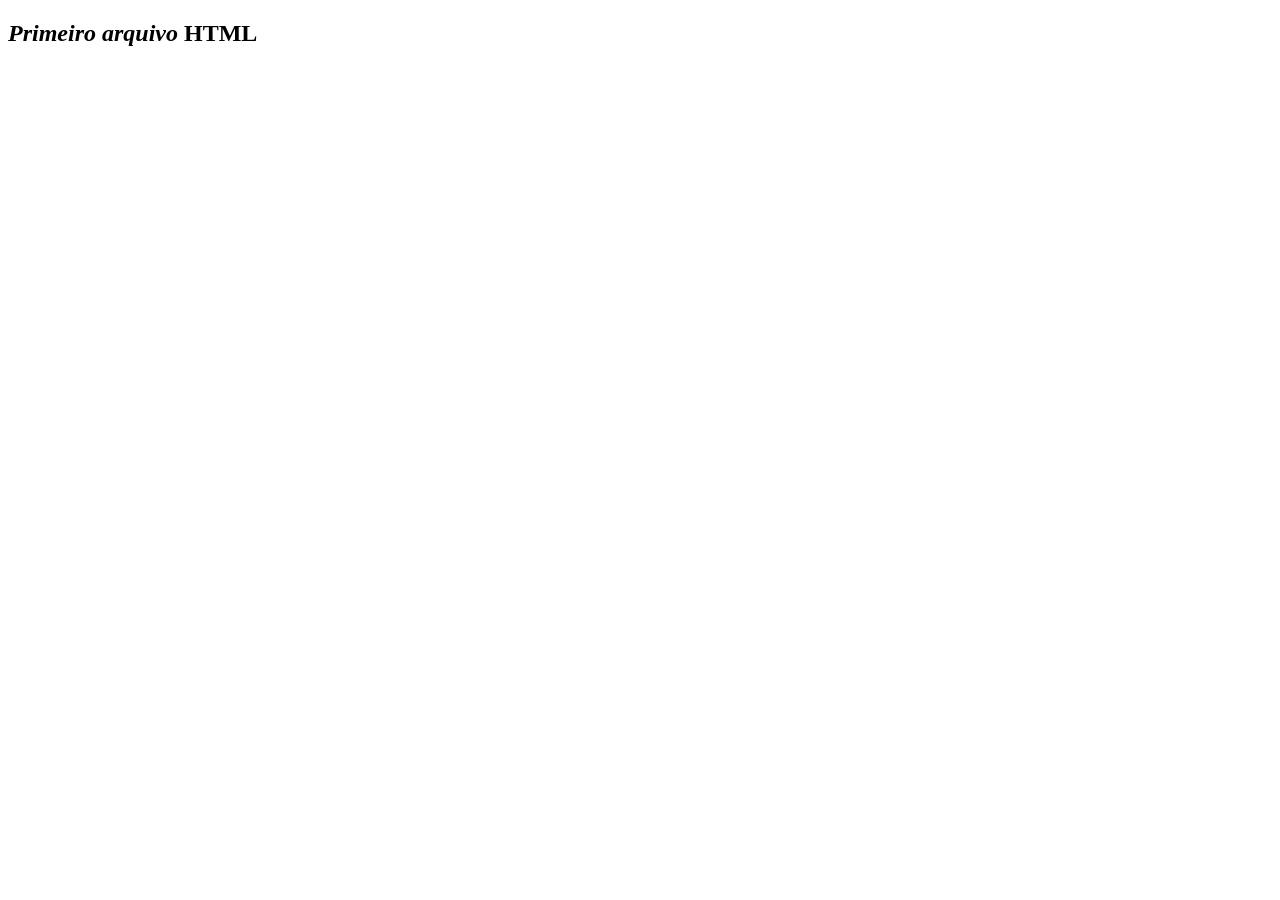
<file: 01- Introdução ao HTML na Prática/index.html>
<!DOCTYPE html>
<html lang="pt-br">

<head>
    <meta charset="UTF-8">
    <meta name="viewport" content="width=device-width, initial-scale=1.0">
    <title>Meu primeiro arquivo HTML</title>
</head>

<body>

    <h2> <i>Primeiro arquivo</i> <strong>HTML</strong></h2>

</body>

</html>
</file>
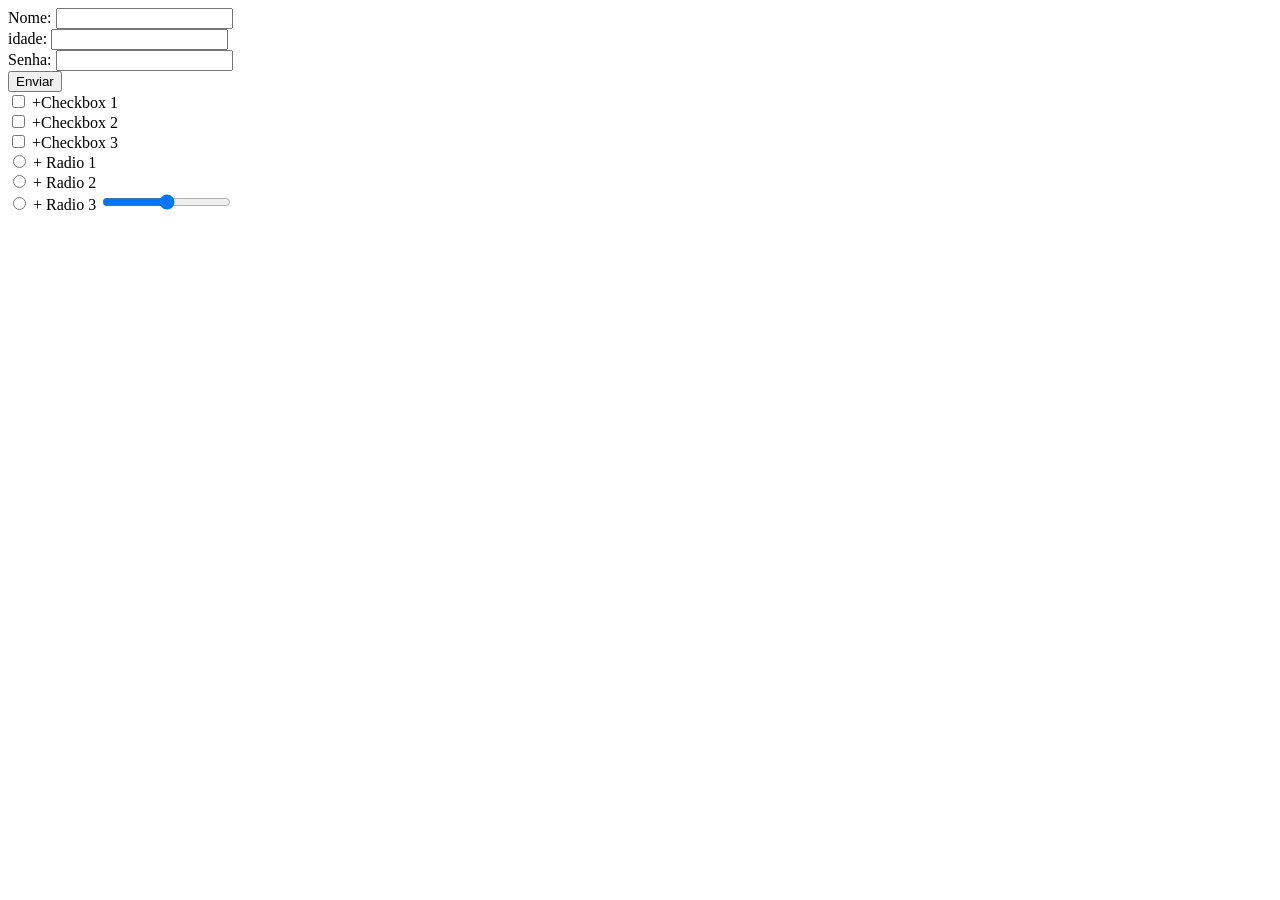
<file: 02- Trabalhando com Formularios/index.html>
<!DOCTYPE html>
<html lang="en">
<head>
    <meta charset="UTF-8">
    <meta name="viewport" content="width=device-width, initial-scale=1.0">
    <title>Trabalhando com formularios</title>
</head>
<body>

    <form method="post" name="signup" action="text.php" >
        Nome: <input type="text" name="nome" id="nomei"><br>
        idade: <input type="number" name="age" id="agei"><br>
        Senha: <input type="password" name="pass" id="passi"><br>
        <button type="submit">Enviar</button> <br>  

        <input type="checkbox" name="" id=""> +Checkbox 1 <br>
        <input type="checkbox" name="" id=""> +Checkbox 2 <br>
        <input type="checkbox" name="" id=""> +Checkbox 3 <br>
        <input type="radio" name="" id=""> + Radio 1 <br>
        <input type="radio" name="" id=""> + Radio 2 <br>
        <input type="radio" name="" id=""> + Radio 3
        <input type="range" name="" id="">
    </form>
    
</body>
</html>
</file>
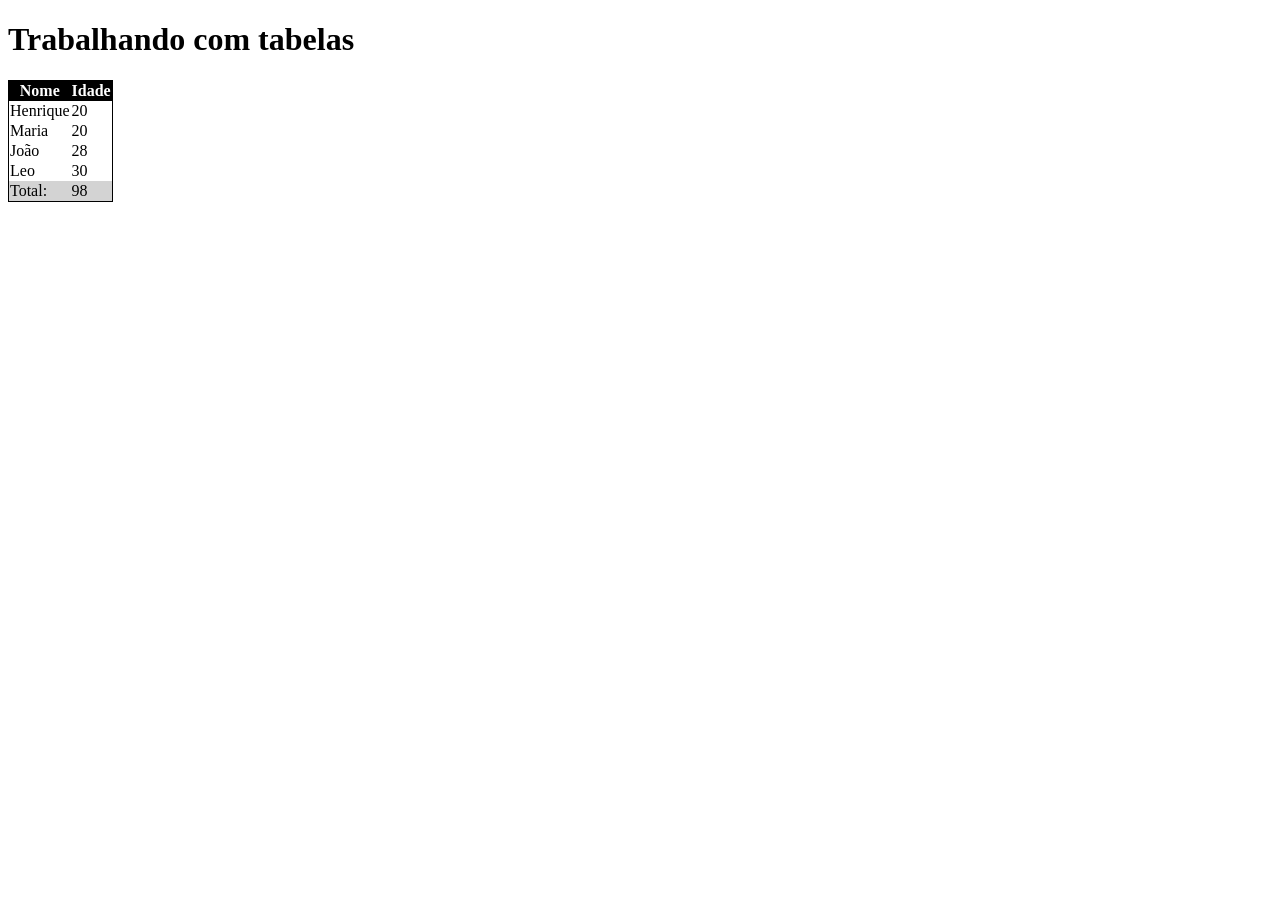
<file: Html/05- Trabalhando com tabelas/index.html>
<!DOCTYPE html>
<html lang="pt-BR">

<head>
    <meta charset="UTF-8">
    <meta name="viewport" content="width=device-width, initial-scale=1.0">
    <title>Trabalhando com tabelas</title>

    <style>
     table {
        border: solid 1px black;
     }

     table thead th {
        background-color: black;
        color: white;
     }

     table tfoot td {
        background-color: lightgray;
     }

     table tbody tr:nth-child(even) td {
        border-color: rgb(158, 158, 146);
     }




    </style>
</head>

<body>

    <h1>Trabalhando com tabelas</h1>

    <table cellspacing="0">
        <thead>
            <tr>
                <th title="nome completo:">Nome</th>
                <th>Idade</th>
            </tr>
        </thead>

        <tbody>

            <tr>
                <td>Henrique</td>
                <td>20</td>
            </tr>
            <tr>
                <td>Maria</td>
                <td>20</td>
            </tr>
            <tr>
                <td>João</td>
                <td>28</td>
            </tr>
            <tr>
                <td>Leo</td>
                <td>30</td>
            </tr>
        </tbody>

        <tfoot>
            <tr>
                <td>Total:</td>
                <td>98</td>
            </tr>
        </tfoot>

    </table>

</body>

</html>
</file>
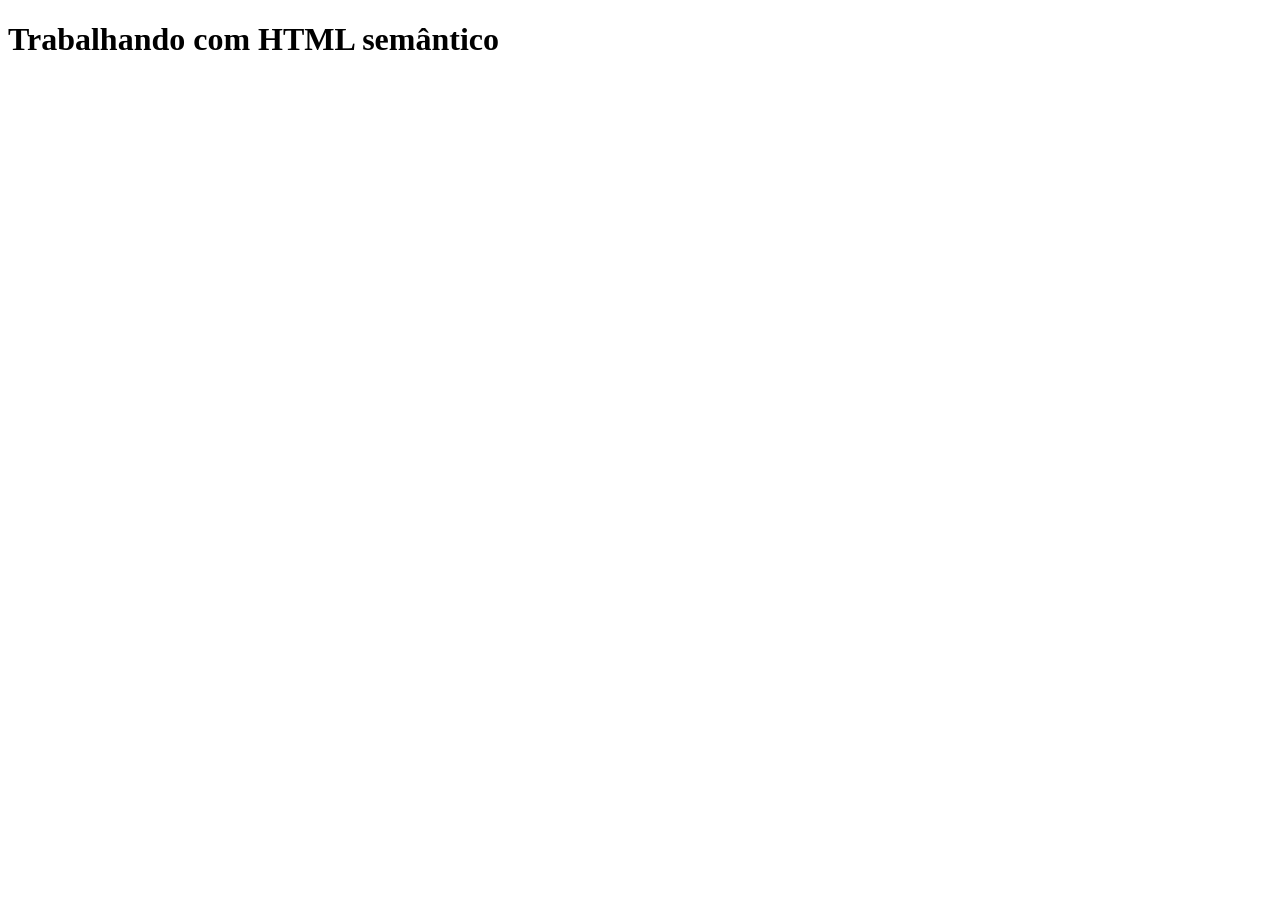
<file: Html/06- Html semântico/index.html>
<!DOCTYPE html>
<html lang="pt-BR">

<head>
    <meta charset="UTF-8">
    <meta name="viewport" content="width=device-width, initial-scale=1.0">
    <title>Tabalhando com Html semântico</title>
</head>

<body>


    <h1>Trabalhando com HTML semântico</h1>


    <!--Cabeçalho-->
    <header>

        
    </header>

    <!--Conteudo principal-->
    <main>


    </main>


    <!--Rodapé-->
    <footer>

    </footer>
</body>

</html>
</file>
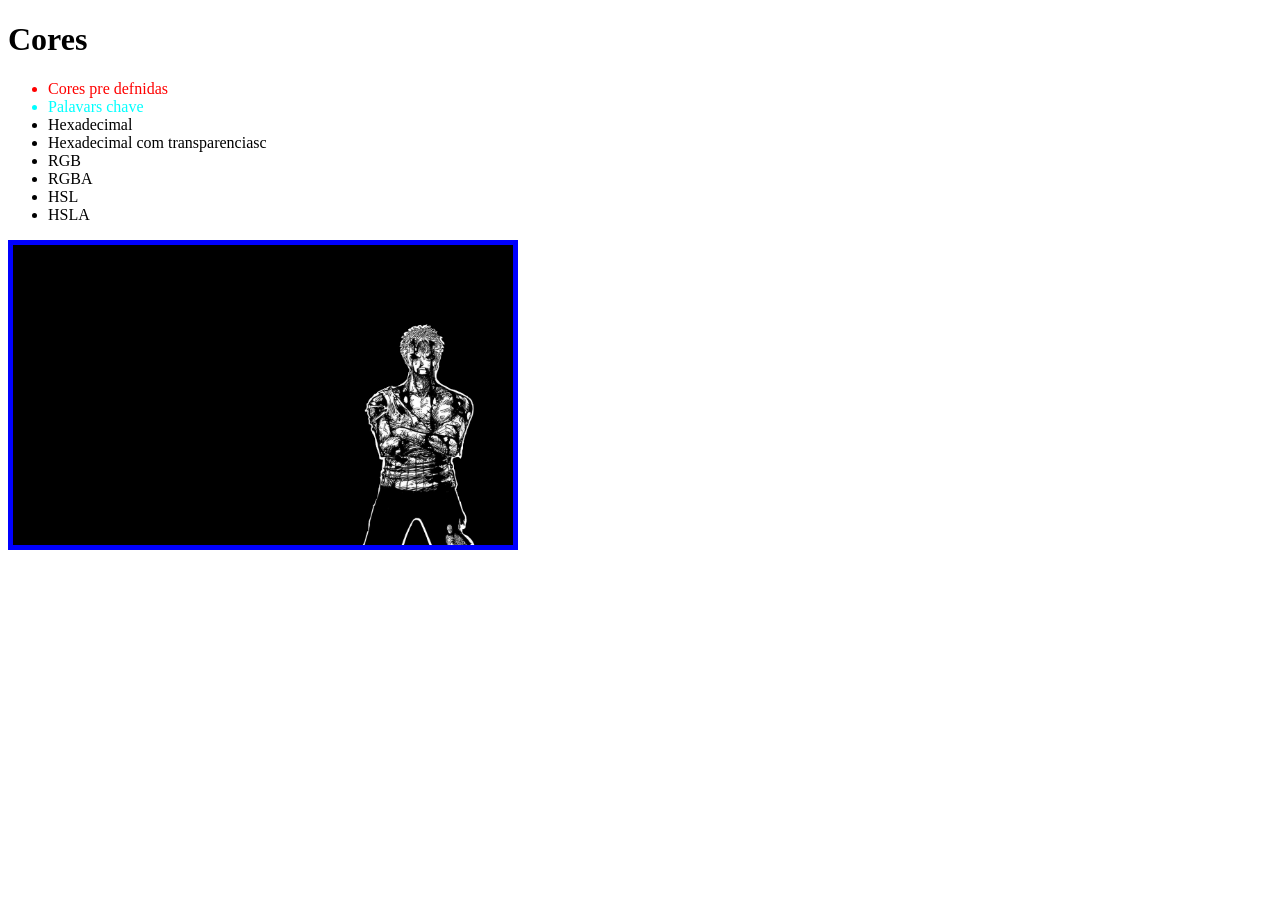
<file: CSS/Fundamentos do CSS/01- Cores/index.html>
<!DOCTYPE html>
<html lang="pt-BR">

<head>
    <meta charset="UTF-8">
    <meta name="viewport" content="width=device-width, initial-scale=1.0">
    <title>Trilha CSS</title>

    <style>
        #pre-definidas {
            color: red;
        }

        #current-color {
            color: rgb(0, 255, 255);
        }

        div {
            width: 500px;
            height: 300px;
            border: 5px solid blue;
        }

        img {
            height: 100%;
            width: 100%;
        }

    </style>



</head>

<body>


    <!--Trabalhando com cores-->
    <h1>Cores</h1>
    <ul>
        <li id="pre-definidas">Cores pre defnidas</li>
        <li id="current-color">Palavars chave</li>
        <li id="hex">Hexadecimal</li>
        <li id="hex-tranparent">Hexadecimal com transparenciasc</li>
        <li id="rgb">RGB</li>
        <li id="rgba">RGBA</li>
        <li id="hsl">HSL</li>
        <li id="hsla">HSLA</li>
    </ul>



    <!--Trabalhando com imagens-->
    <div><img src="./1t9yclillos31.png" alt=""></div>

</body>

</html>
</file>
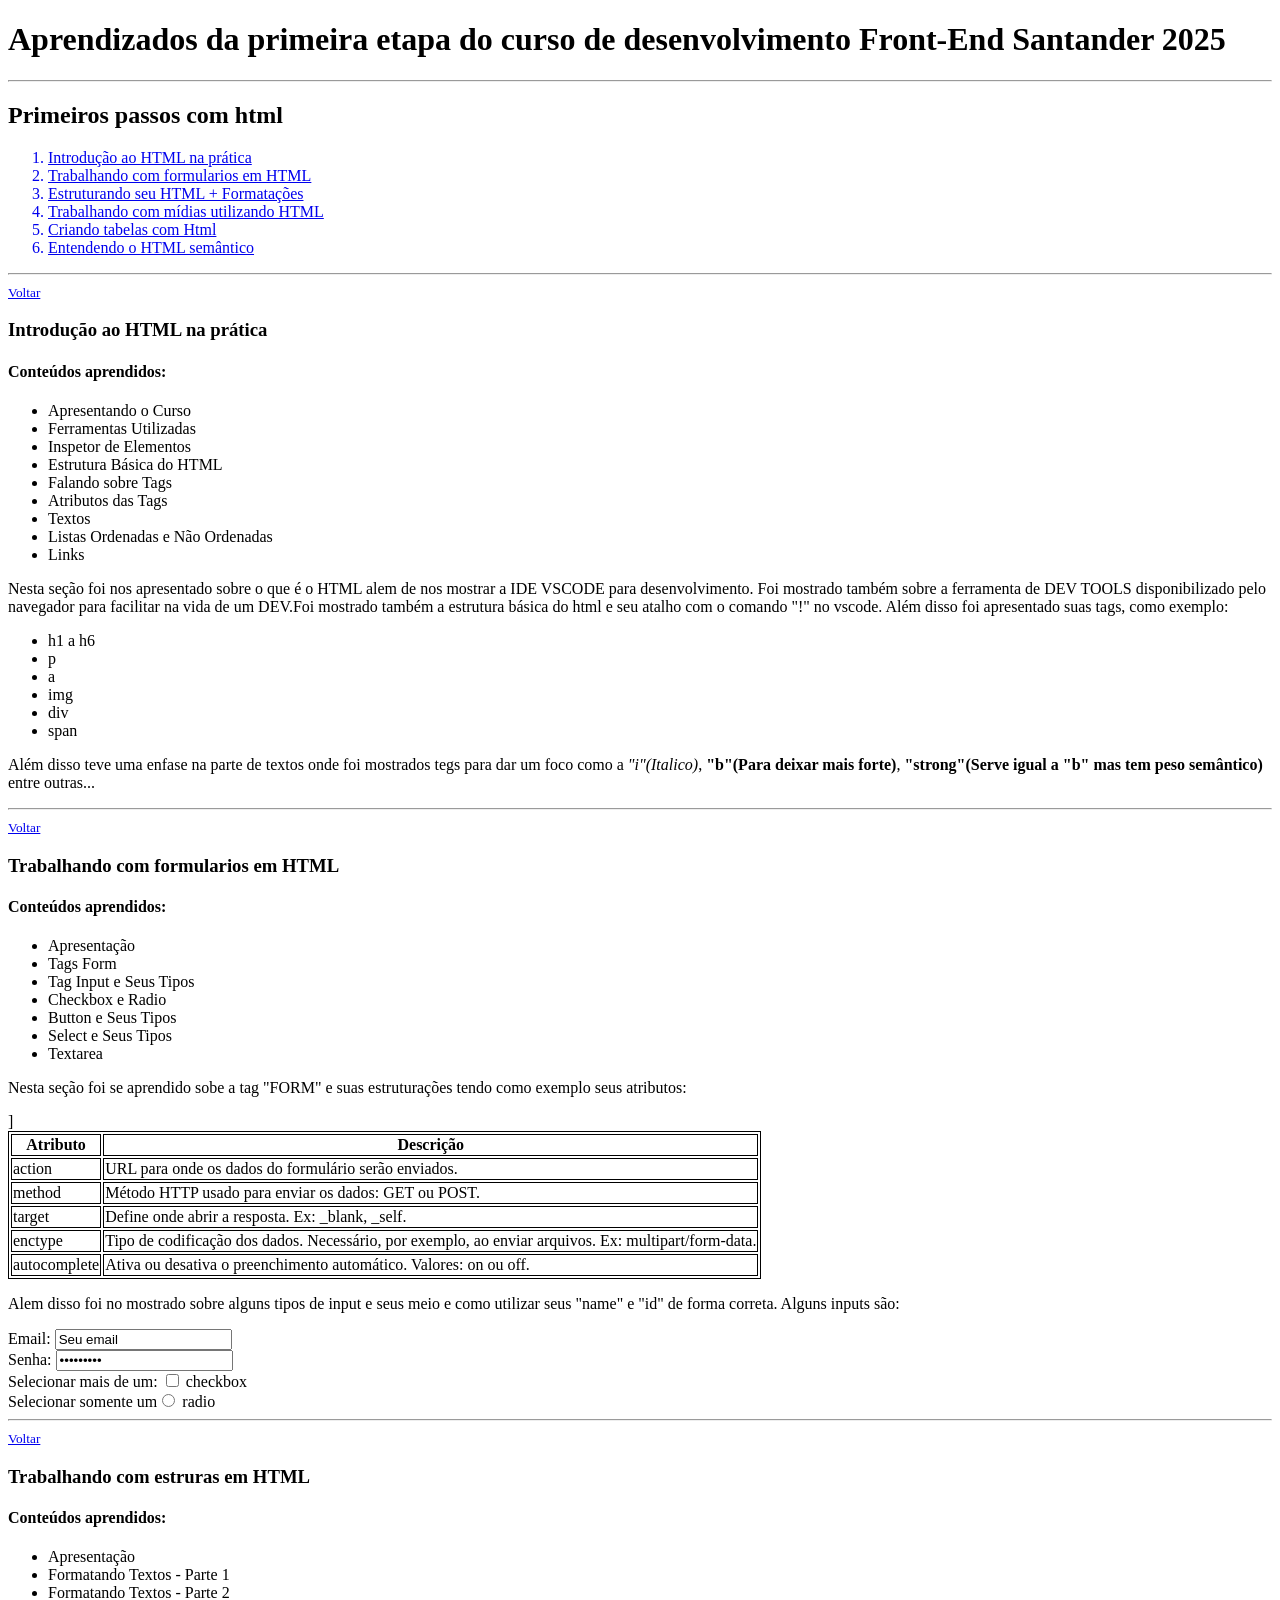
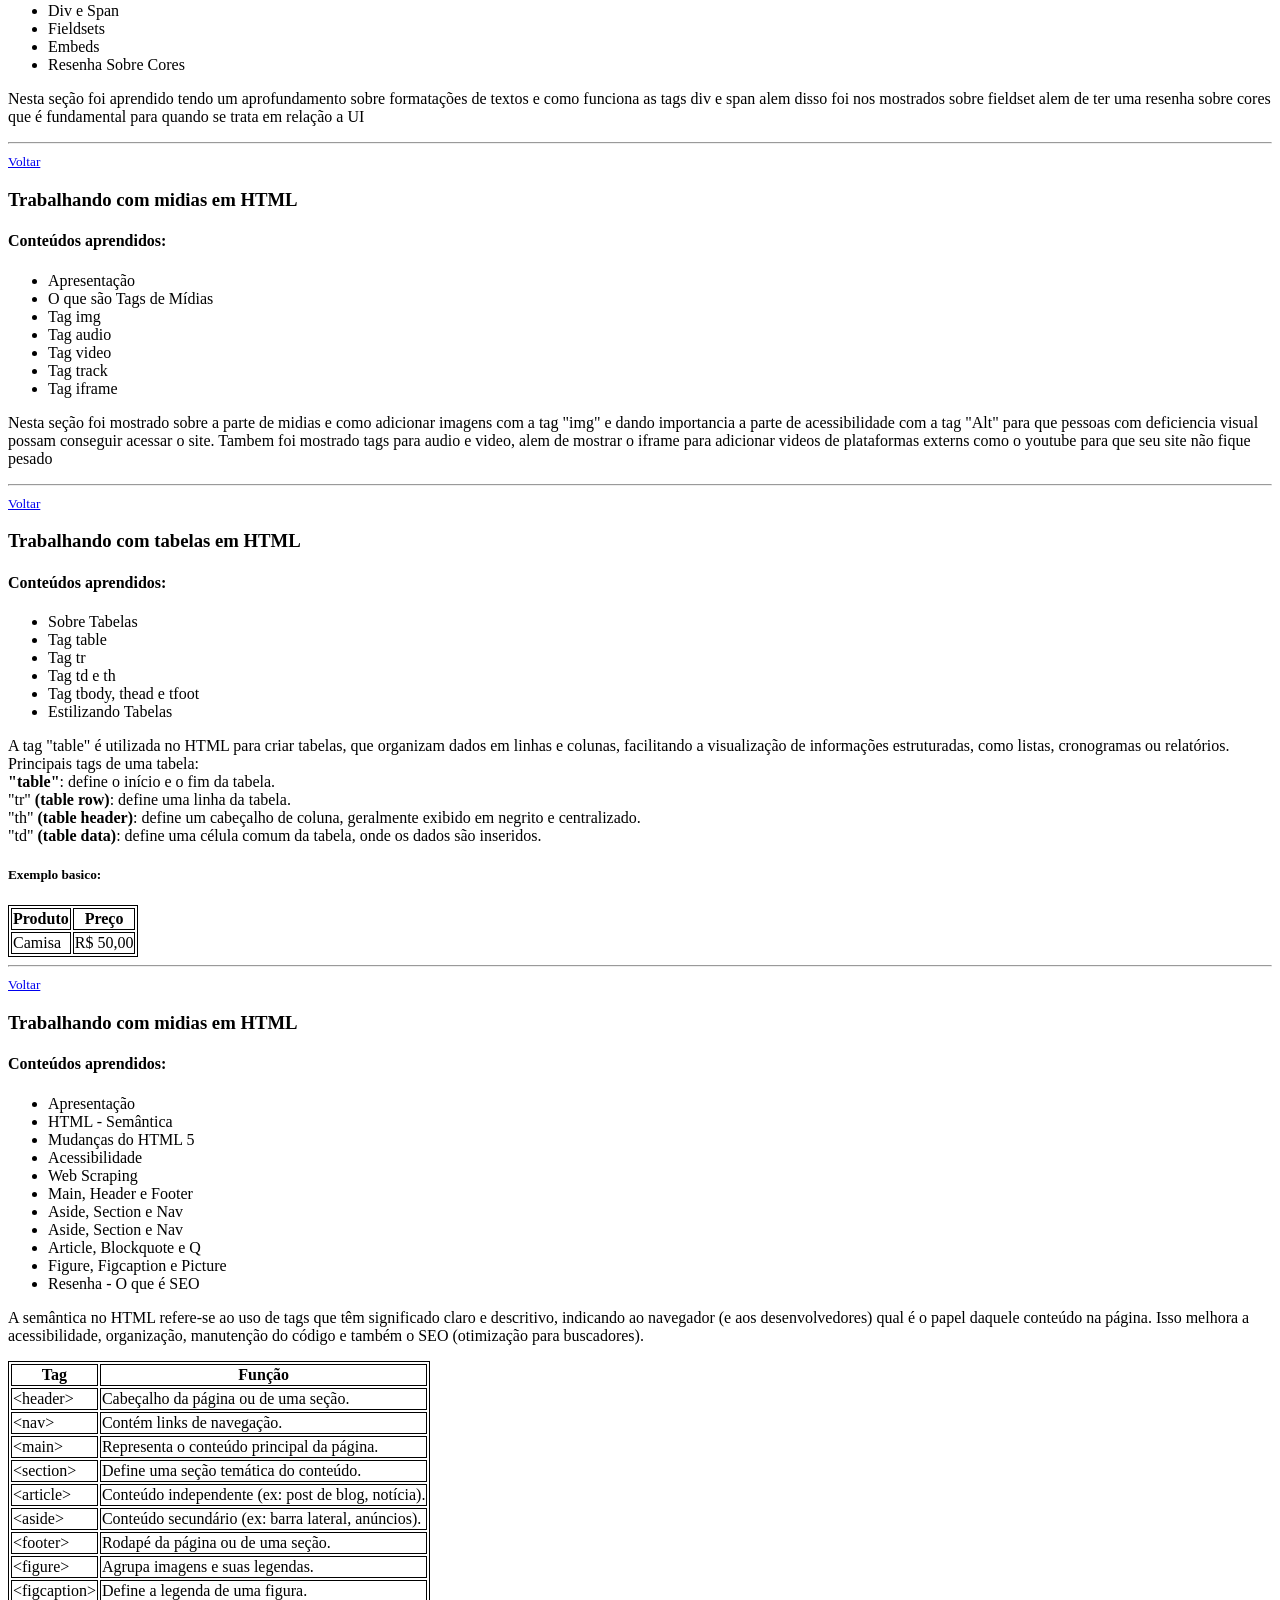
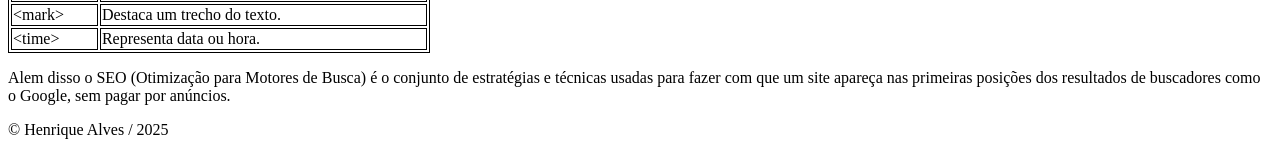
<file: Html/PROJETOS/Criar Uma Página Web Utilizando as Tags Aprendidas/index.html>
<!DOCTYPE html>
<html lang="pt-BR">

<head>
    <meta charset="UTF-8">
    <meta name="viewport" content="width=device-width, initial-scale=1.0">
    <title>Pagina web com as tags aprendidas</title>

    <style>
        table {
            border: 1px solid black;
        }

        th,
        tr,
        td,
        td {
            border: 1px solid black;
        }
    </style>
</head>

<body>

    <header>
        <h1>Aprendizados da primeira etapa do curso de desenvolvimento Front-End Santander 2025</h1>
        <hr>
        <h2 id="inicio">Primeiros passos com html</h2>
        <ol>
            <nav>
                <a href="#introducao-html">
                    <li>Introdução ao HTML na prática</li>
                </a>
                <a href="#formularios">
                    <li>Trabalhando com formularios em HTML</li>
                </a>
                <a href="#estrurando-html">
                    <li>Estruturando seu HTML + Formatações</li>
                </a>
                <a href="#midias-html">
                    <li>Trabalhando com mídias utilizando HTML</li>
                </a>
                <a href="#tabelas">
                    <li>Criando tabelas com Html</li>
                </a>
                <a href="#semantica-html">
                    <li>Entendendo o HTML semântico</li>
            </nav>
        </ol>
        </a>
        <hr>
    </header>
    <main>

        <section id="introducao-html">
            <small><a href="#inicio">Voltar</a></small>
            <article class="introducao-html-aprendidos">
                <h3>Introdução ao HTML na prática</h3>
                <h4>Conteúdos aprendidos:</h4>
                <ul>
                    <li>Apresentando o Curso</li>
                    <li>Ferramentas Utilizadas</li>
                    <li>Inspetor de Elementos</li>
                    <li>Estrutura Básica do HTML</li>
                    <li>Falando sobre Tags</li>
                    <li>Atributos das Tags</li>
                    <li>Textos</li>
                    <li>Listas Ordenadas e Não Ordenadas</li>
                    <li>Links</li>
                </ul>
            </article>
            <article class="introducao-html-aprendidos-sobre">
                <p>Nesta seção foi nos apresentado sobre o que é o HTML alem de nos mostrar a IDE VSCODE para
                    desenvolvimento. Foi mostrado também sobre a ferramenta de DEV TOOLS disponibilizado pelo navegador
                    para
                    facilitar na vida de um DEV.Foi mostrado também a estrutura básica do html e seu atalho com o
                    comando
                    "!" no vscode. Além disso foi apresentado suas tags, como exemplo:</p>
                <ul>
                    <li title="definem títulos (do maior para o menor). ">h1 a h6</li>
                    <li title="define um parágrafo. ">p</li>
                    <li title="cria um link. ">a</li>
                    <li title=" insere uma imagem. ">img</li>
                    <li title="define uma seção na página. ">div</li>
                    <li title="define uma parte inline do texto">span</li>
                </ul>
                <p>Além disso teve uma enfase na parte de textos onde foi mostrados tegs para dar um foco como a
                    <i>"i"(Italico)</i>, <b>"b"(Para deixar mais forte)</b>, <strong>"strong"(Serve igual a "b" mas tem
                        peso
                        semântico)</strong> entre outras...
                </p>
            </article>
        </section>

        <hr>

        <section id="formularios">
            <small><a href="#inicio">Voltar</a></small>
            <article class="formularios-aprendidos">
                <h3>Trabalhando com formularios em HTML</h3>
                <h4>Conteúdos aprendidos:</h4>
                <ul>
                    <li>Apresentação</li>
                    <li>Tags Form</li>
                    <li>Tag Input e Seus Tipos</li>
                    <li>Checkbox e Radio</li>
                    <li>Button e Seus Tipos</li>
                    <li>Select e Seus Tipos</li>
                    <li>Textarea</li>
                </ul>
            </article>


            <article id="formularios-aprendidos-sobre">
                <p>Nesta seção foi se aprendido sobe a tag "FORM" e suas estruturações tendo como exemplo seus
                    atributos:
                </p>

                <table>
                    <tr>
                        <th>Atributo</th>
                        <th>Descrição</th>
                    </tr>
                    <tr>
                        <td>action</td>
                        <td>URL para onde os dados do formulário serão enviados.</td>
                    </tr>
                    <tr>
                        <td>method</td>
                        <td>Método HTTP usado para enviar os dados: GET ou POST.</td>
                    </tr>
                    <tr>
                        <td>target</td>
                        <td>Define onde abrir a resposta. Ex: _blank, _self.</td>
                    </tr>
                    <tr>
                        <td>enctype</td>]
                        <td>Tipo de codificação dos dados. Necessário, por exemplo, ao enviar arquivos. Ex:
                            multipart/form-data.</td>
                    </tr>
                    <tr>
                        <td>autocomplete</td>
                        <td>Ativa ou desativa o preenchimento automático. Valores: on ou off.</td>
                    </tr>
                </table>
            </article>


            <p>Alem disso foi no mostrado sobre alguns tipos de input e seus meio e como utilizar seus "name" e "id" de
                forma correta. Alguns inputs são:</p>
            Email: <input type="email" name="#" id="#" value="Seu email"> <br>
            Senha: <input type="password" name="#" id="#" value="Sua senha"><br>
            Selecionar mais de um: <input type="checkbox" name="#" id="#"> checkbox<br>
            Selecionar somente um<input type="radio" name="#" id="#"> radio
        </section>

        <hr>

        <section id="estrurando-html">
            <small><a href="#inicio">Voltar</a></small>
            <article class="estrurando-html-aprendidos">
                <h3>Trabalhando com estruras em HTML</h3>
                <h4>Conteúdos aprendidos:</h4>
                <ul>
                    <li>Apresentação</li>
                    <li>Formatando Textos - Parte 1</li>
                    <li>Formatando Textos - Parte 2</li>
                    <li>Div e Span</li>
                    <li>Fieldsets</li>
                    <li>Embeds</li>
                    <li>Resenha Sobre Cores</li>
                </ul>
            </article>


            <article class="estruturando-html-aprendidos-sobre">
                <p>Nesta seção foi aprendido tendo um aprofundamento sobre formatações de textos e como funciona as tags
                    div
                    e span alem disso foi nos mostrados sobre fieldset alem de ter uma resenha sobre cores que é
                    fundamental
                    para quando se trata em relação a UI</p>
            </article>


        </section>
        <hr>


        <section id="midias-html">
            <small><a href="#inicio">Voltar</a></small>
            <article class="midias-html-aprendidos">
                <h3>Trabalhando com midias em HTML</h3>
                <h4>Conteúdos aprendidos:</h4>
                <ul>
                    <li>Apresentação</li>
                    <li>O que são Tags de Mídias</li>
                    <li>Tag img</li>
                    <li>Tag audio</li>
                    <li>Tag video</li>
                    <li>Tag track</li>
                    <li>Tag iframe</li>
                </ul>
            </article>

            <article class="midias-html-aprendidos-sobre">
                <p>Nesta seção foi mostrado sobre a parte de midias e como adicionar imagens com a tag "img" e dando
                    importancia a parte de acessibilidade com a tag "Alt" para que pessoas com deficiencia visual possam
                    conseguir acessar o site. Tambem foi mostrado tags para audio e video, alem de mostrar o iframe para
                    adicionar videos de plataformas externs como o youtube para que seu site não fique pesado</p>

            </article>

        </section>
        <hr>


        <section id="tabelas">
            <small><a href="#inicio">Voltar</a></small>
            <article class="tabelas-aprendidos">
                <h3>Trabalhando com tabelas em HTML</h3>
                <h4>Conteúdos aprendidos:</h4>
                <ul>
                    <li>Sobre Tabelas</li>
                    <li>Tag table</li>
                    <li>Tag tr</li>
                    <li>Tag td e th</li>
                    <li>Tag tbody, thead e tfoot</li>
                    <li>Estilizando Tabelas</li>
                </ul>
            </article>

            <article class="tabelas-aprendidos-sobre">
                <p>
                    A tag "table" é utilizada no HTML para criar tabelas, que organizam dados em linhas e colunas,
                    facilitando a
                    visualização de informações estruturadas, como listas, cronogramas ou relatórios. <br>

                    Principais tags de uma tabela: <br>
                    <b>"table"</b>: define o início e o fim da tabela. <br>

                    "tr" <b>(table row)</b>: define uma linha da tabela. <br>

                    "th" <b>(table header)</b>: define um cabeçalho de coluna, geralmente exibido em negrito e
                    centralizado. <br>

                    "td" <b>(table data)</b>: define uma célula comum da tabela, onde os dados são inseridos.
                </p>


                <h5>Exemplo basico:</h5>
                <table>
                    <tr>
                        <th>Produto</th>
                        <th>Preço</th>
                    </tr>
                    <tr>
                        <td>Camisa</td>
                        <td>R$ 50,00</td>
                    </tr>
                </table>


            </article>

        </section>

        <hr>


        <section id="semantica-html">
            <small><a href="#inicio">Voltar</a></small>
            <article class="semantica-html-aprendidos">
                <h3>Trabalhando com midias em HTML</h3>
                <h4>Conteúdos aprendidos:</h4>
                <ul>
                    <li>Apresentação</li>
                    <li>HTML - Semântica</li>
                    <li>Mudanças do HTML 5</li>
                    <li>Acessibilidade</li>
                    <li>Web Scraping</li>
                    <li>Main, Header e Footer</li>
                    <li>Aside, Section e Nav</li>
                    <li>Aside, Section e Nav</li>
                    <li>Article, Blockquote e Q</li>
                    <li>Figure, Figcaption e Picture</li>
                    <li>Resenha - O que é SEO</li>
                </ul>
            </article>

            <article class="semantica-html-aprendidos-sobre">
                <p>A semântica no HTML refere-se ao uso de tags que têm significado claro e descritivo, indicando ao
                    navegador (e aos desenvolvedores) qual é o papel daquele conteúdo na página. Isso melhora a
                    acessibilidade, organização, manutenção do código e também o SEO (otimização para buscadores).</p>


                <table>
                    <thead>
                        <tr>
                            <th>Tag</th>
                            <th>Função</th>
                        </tr>
                    </thead>
                    <tbody>
                        <tr>
                            <td>&lt;header&gt;</td>
                            <td>Cabeçalho da página ou de uma seção.</td>
                        </tr>
                        <tr>
                            <td>&lt;nav&gt;</td>
                            <td>Contém links de navegação.</td>
                        </tr>
                        <tr>
                            <td>&lt;main&gt;</td>
                            <td>Representa o conteúdo principal da página.</td>
                        </tr>
                        <tr>
                            <td>&lt;section&gt;</td>
                            <td>Define uma seção temática do conteúdo.</td>
                        </tr>
                        <tr>
                            <td>&lt;article&gt;</td>
                            <td>Conteúdo independente (ex: post de blog, notícia).</td>
                        </tr>
                        <tr>
                            <td>&lt;aside&gt;</td>
                            <td>Conteúdo secundário (ex: barra lateral, anúncios).</td>
                        </tr>
                        <tr>
                            <td>&lt;footer&gt;</td>
                            <td>Rodapé da página ou de uma seção.</td>
                        </tr>
                        <tr>
                            <td>&lt;figure&gt;</td>
                            <td>Agrupa imagens e suas legendas.</td>
                        </tr>
                        <tr>
                            <td>&lt;figcaption&gt;</td>
                            <td>Define a legenda de uma figura.</td>
                        </tr>
                        <tr>
                            <td>&lt;mark&gt;</td>
                            <td>Destaca um trecho do texto.</td>
                        </tr>
                        <tr>
                            <td>&lt;time&gt;</td>
                            <td>Representa data ou hora.</td>
                        </tr>
                    </tbody>
                </table>

                <p>Alem disso o SEO (Otimização para Motores de Busca) é o conjunto de estratégias e técnicas usadas
                    para
                    fazer com que um site apareça nas primeiras posições dos resultados de buscadores como o Google, sem
                    pagar por anúncios.</p>



            </article>

        </section>

    </main>


    <footer>
        <p>&copy Henrique Alves / 2025</p>
    </footer>


</body>

</html>
</file>
